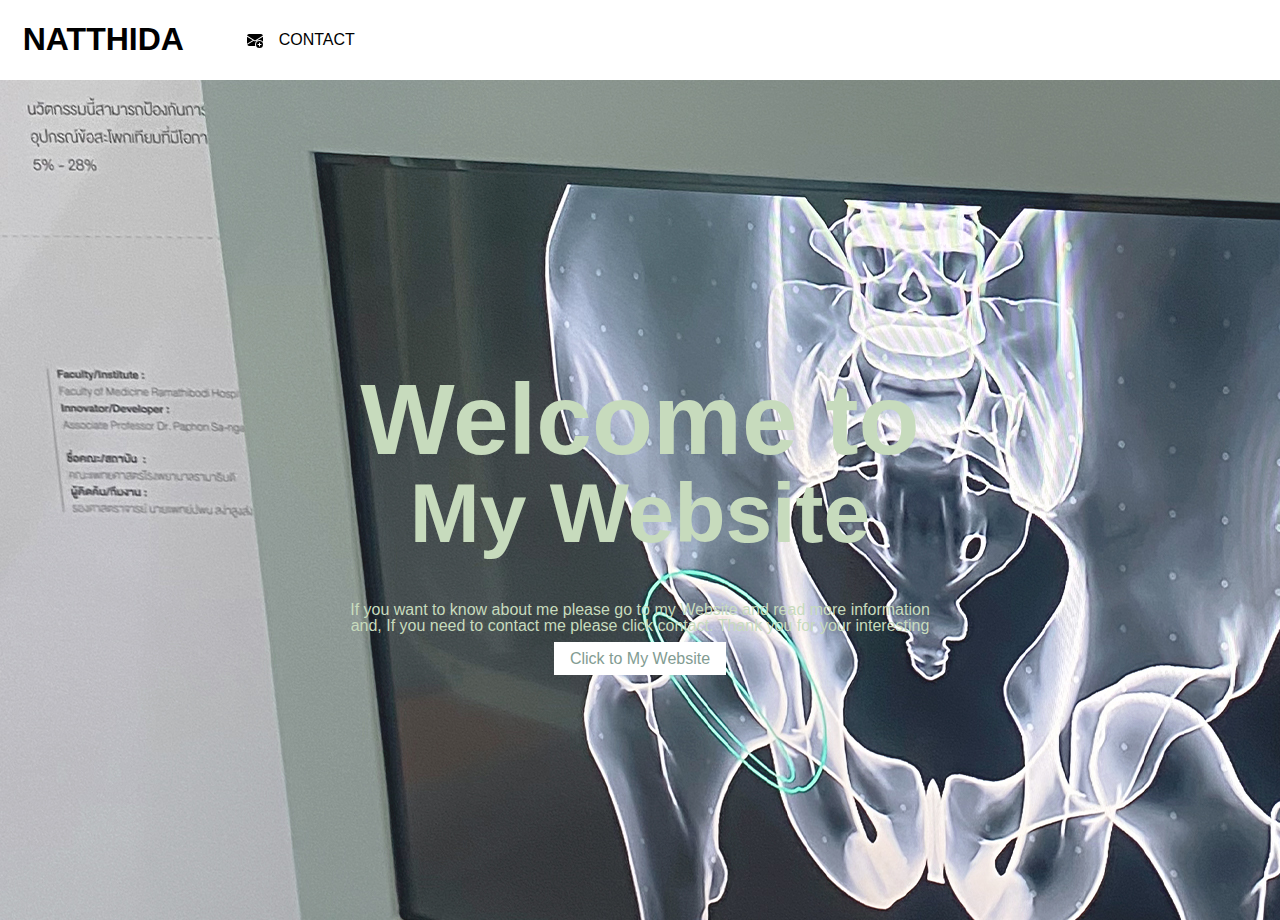
<file: index.html>
<!DOCTYPE html>
<html lang="en" >
<head>
  <meta charset="UTF-8">
  <title>Welcome</title>
  <meta name="keywords" content="Natthida Suwannaket">
  <meta name="description" content="Resume of Natthida Suwannaket Contact to Natthida Suwannaket">
  <link rel="stylesheet" href="styleindex.css">

</head>
<body>

<section class="navbar">
  <div class="logo">
    <h1>NATTHIDA</h1>
    
  </div>
  
  <ul>
    <svg xmlns="http://www.w3.org/2000/svg" width="16" height="16" fill="currentColor" class="bi bi-envelope-plus-fill"
      viewBox="0 0 16 16">
      <path
        d="M.05 3.555A2 2 0 0 1 2 2h12a2 2 0 0 1 1.95 1.555L8 8.414.05 3.555ZM0 4.697v7.104l5.803-3.558L0 4.697ZM6.761 8.83l-6.57 4.026A2 2 0 0 0 2 14h6.256A4.493 4.493 0 0 1 8 12.5a4.49 4.49 0 0 1 1.606-3.446l-.367-.225L8 9.586l-1.239-.757ZM16 4.697v4.974A4.491 4.491 0 0 0 12.5 8a4.49 4.49 0 0 0-1.965.45l-.338-.207L16 4.697Z" />
      <path
        d="M16 12.5a3.5 3.5 0 1 1-7 0 3.5 3.5 0 0 1 7 0Zm-3.5-2a.5.5 0 0 0-.5.5v1h-1a.5.5 0 0 0 0 1h1v1a.5.5 0 0 0 1 0v-1h1a.5.5 0 0 0 0-1h-1v-1a.5.5 0 0 0-.5-.5Z" />
    </svg>
    
    <li><a href="mailto:Morisuya3@gmail.com">CONTACT</a></li>
   
    
    
  </ul>
  
</section>
<header>
 <div class="header-info">
  <h2>Welcome to </h2><h3>My Website</h3>
  <p>If you want to know about me please go to my Website and read more information and, If you need to contact me please click contact. Thank you for your interesting</p>
  <a href="Home.html" class="header-btn">Click to My Website</a>
    
 </div>
</header>
<!-- partial -->
  
</body>
</html>
</file>
<file: styleindex.css>
body {
  margin: 0;
  padding: 0;
  font-family: 
    Helvetica Neue,
      Helvetica,
      Arial,
      sans-serif
}
.navbar {
  display: flex;
  background-color: #ffffff;
  color: black; }

.logo {
  width: 20%;
  display: flex;
  justify-content: center;
  align-items: center;
  
  }
ul {
  width: 100%;
  display: flex;
  
  align-items: center;
  list-style: none;
  
}
ul li {
  margin: 0 1rem; }

ul li a {
  color: black;
  text-decoration: none;
}

header {
  height: 840px;
  width: 1920;
  display: flex;
  justify-content: center;
  align-items: center;
  background: url("image/activities/Acv/acv5.jpg");

  
}
.header-info {
  text-align: center;
  color: #c7dbbd;
  
  width: 600px;
 
}
h1 {
  display: flex;
  justify-content: center;
  align-items: center;
}
.header-info a {
  background-color: #fff;
  color: #829c92;
  
  padding: 0.5rem 1rem;
  text-decoration: none;
}
svg xmlns {
  display: flex;
    justify-content: center;
    align-items: center;
}
h2 {
  font-size: 100px;
  line-height: 10px;
}
p {
  font-size: 16px;
  line-height: 16px;
}
h3 {
  font-size: 84px;
  line-height: 10px;
}
</file>
